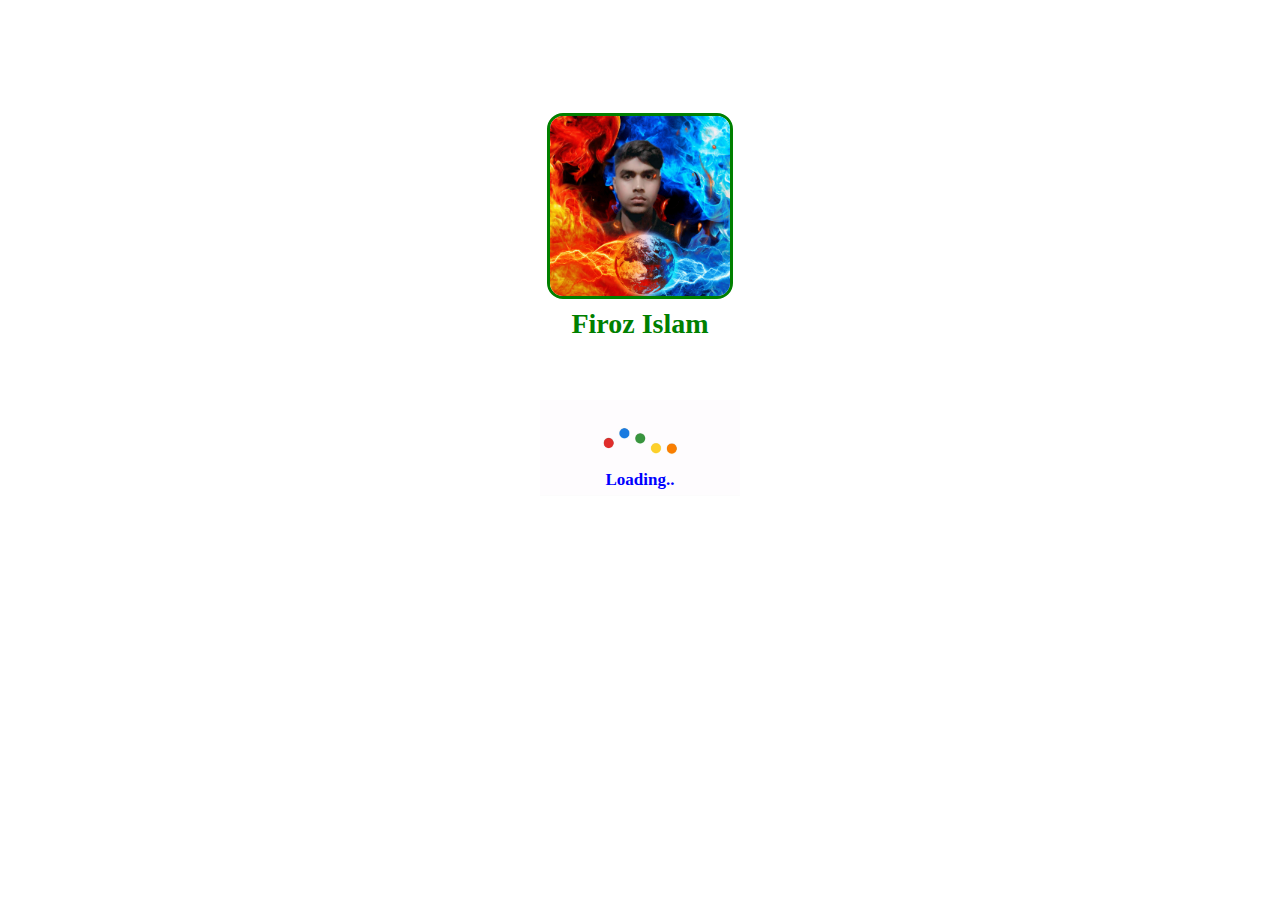
<file: firoz-islam.html>
<!DOCTYPE html>
<html>
<head>
	<meta charset="utf-8">
	<meta name="viewport" content="width=device-width, initial-scale=1">
	<title>Firoz Islam</title>
	<link rel="icon" href="firoz-icon.png" type="image/png">
	<style type="text/css">
		*{
			margin: 0px;
			padding: 0px;
			user-select: none;
		}
		#body{
			height: 100vh;
			width: 100vw;
			overflow: hidden;
		}
		#loading-box{
			width: 250px;
			height: 75vh;
			padding: 10px;
			position: absolute;
			top: 0px;
			bottom: 0px;
			right: 0px;
			left: 0px;
			margin: auto;
			z-index: 1;
		}
		#web-icon{
			width: 180px;
			border: 3px solid green;
			border-radius: 16px;
		}
		#web-name{
			color: green;
			font-size: 28px;
			margin-top: 5px;
		}
		#loading-img{
			width: 200px;
			margin-top: 60px;
		}
		#loading-text{
			color: blue;
			font-size: 17px;
			position: relative;
			top: -30px;
		}


		#login-box{
			background-color: red;
			padding: 10px;
			width: 230px;
			position: absolute;
			margin: auto;
			top: 0px;
			bottom: 0px;
			left: 0px;
			right: 0px;
			height: 340px;
			border: 2px solid yellow;
			border-radius: 15px;
			z-index: 2;
			display: none;
		}
		#login-admin-img{
			width: 100px;
			height: 100px;
			border: 2px solid yellow;
			border-radius: 50%;
			margin-top: 10px;
		}
		#login-admin-name{
			color: white;
			font-size: 22px;
		}
		#login-user-name{
			width: 85%;
			padding: 5px 8px;
			border-radius: 8px;
			border: 2px solid indigo;
			margin: 10px 0px 5px 0px;
			font-size: 20px;
		}
		#login-user-password{
			width: 85%;
			padding: 5px 8px;
			border-radius: 8px;
			border: 2px solid indigo;
			margin: 5px 0px 5px 0px;
			font-size: 20px;
		}
		#login-error{
			color: red;
			background-color: yellow;
			text-align: center;
			font-size: 20px;
			z-index: 3;
			position: absolute;
			top: 0px;
			bottom: 0px;
			left: 0px;
			right: 0px;
			margin: auto;
			width: 230px;
			height: 90px;
			border: 2px solid blue;
			border-radius: 15px;
			display: none;
		}
		#reset-btn{
			background-color: yellow;
			padding: 3px 15px;
			font-size: 20px;
			border-radius: 8px;
			border: 2px solid blue;
			margin: 5px 8px;
		}
		#login-btn{
			background-color: green;
			padding: 3px 15px;
			font-size: 20px;
			border-radius: 8px;
			border: 2px solid blue;
			margin: 5px 8px;
			color: white;
		}
		#user-btn{
			background-color: blue;
			padding: 3px 10px;
			width: 188px;
			font-size: 20px;
			border-radius: 8px;
			border: 2px solid yellow;
			margin: 5px 8px;
			color: white;
		}
		#web-vew{
			height: 100vh;
			width: 100vw;
			display: none;
		}
		#back1,#back2{
			background-color: rgba(255, 0, 0, 0.3);
			padding: 2px 8px;
			color: white;
			position: fixed;
			bottom: 10px;
			left: 10px;
			border: 1px solid yellow;
			border-radius: 3px;
			display: none;
		}
		#hader{
			background-color: green;
			color: white;
			display: none;
		}
		#web-logo{
			width: 40px;
			height: 40px;
			margin: 6px 8px 1px 10px;
			border: 2px solid yellow;
			border-radius: 45%;
			box-shadow: 2px 2px 2px red, -2px -2px 2px red;
		}
		#web-title{
			display: inline-block; 
			position: relative;
			top: -14px;
			font-size: 25px;
		}
		#dev-box{
			background-color: green;
			padding: 5px;
			border: 2px solid yellow;
			border-radius: 20px;
			position: absolute;
			top: 0px;
			bottom: 0px;
			left: 0px;
			right: 0px;
			margin: auto;
			height: 70vh;
			width: 85vw;
			z-index: 5;
			display: none;
		}
		#dev-img{
			width: 130px;
			border: 2px solid yellow;
			margin: 5px;
			border-radius: 40px;
		}
		#dev-name{
			color: white;
			font-size: 25px;
			padding-bottom: 5px;
			border-bottom: 2px solid red;
			margin-bottom: 5px;
		}
		.dev-content{
			color: white;
			font-size: 20px;
			display: block;
			margin-left: 10px;
		}
		a{
			color: yellow;
			text-decoration: none;
		}
		#dev-fd{
			background-color: blue;
			color: white;
			padding: 2px 5px;
			font-size: 16px;
			border: 1px solid white;
			border-radius: 5px;
			margin: 5px 15px;
		}
		#dev-yt{
			background-color: red;
			color: white;
			padding: 2px 5px;
			font-size: 16px;
			border: 1px solid white;
			border-radius: 5px;
			margin: 5px 15px;
		}
</style>
</head>
<body>
<div id="body">

	<div id="hader">
		<img onclick="devPre()" id="web-logo" src="firoz1.png">
		<h3 id="web-title">Adnin Login</h3>
	</div>

	<div id="dev-box">
		<center>
			<img id="dev-img" src="firoz1.png"><br>
			<h3 id="dev-name">MD. Firoz Islam</h3>		
		</center>
		<label class="dev-content">Phone :<a href="tel:01408070472"> 01408070472</a></label>
		<label class="dev-content">Email : <a href="mailto:private.firozislam@gmail.com?subject=Nice Firoz Islam&body=Hi MD. Firoz Islam. I Am Your Friend">private.firozislam@gmail.com</a></label>
		<label class="dev-content">Cuntry : Bangladesh </label>
		<label class="dev-content">Birth Dath : 30-Nov-2003</label>
		<label class="dev-content">Gender : Male</label>
		<center>
			<a href="https://www.facebook.com/mdfiroz.islam.9022"><button id="dev-fd">Facebook</button></a>
			<a href="https://www.youtube.com/channel/UCoXJq5ilNjvikT_RZgVj9AQ"><button id="dev-yt">Youtube</button></a>
		</center>
	</div>

	<div id="loading-box">
		<center>
			<img id="web-icon" src="firoz.png"><br>
			<h3 id="web-name">Firoz Islam</h3>
			<img id="loading-img" src="loading.gif">
			<h3 id="loading-text">Loading..</h3>
		</center>
	</div>


	<div id="login-box">
		<center>
			<img id="login-admin-img" src="firoz1.png"><br>
			<h3 id="login-admin-name">Admin Login</h3>
			<input id="login-user-name" placeholder="Username" type="text"><br>
			<input id="login-user-password" placeholder="Password" type="password"><br>
			<button id="reset-btn" onclick="reset()">Reset</button>
			<button id="login-btn" onclick="login()">Login</button><br>
			<button id="user-btn" onclick="user()">User</button>
		</center>
	</div>

	<h4 id="login-error"><span style="font-size: 25px;">⚠</span><br>Username Or Password<br>Invalid</h4>

	<iframe id="web-vew"></iframe>

	<button id="back1" onclick="back1()">back</button>
	<button id="back2" onclick="back2()">back</button>
	
</div>
<script type="text/javascript">

	function devPre(){
		document.getElementById("dev-box").style.display="block";
       	setTimeout(function(){
		   document.getElementById("dev-box").style.display="none";
		},10000);
	}
	
	setTimeout(loding,10000);

	function loding(){
		document.getElementById("loading-box").style.display="none";
		document.getElementById("login-box").style.display="block";
		document.getElementById("body").style.background="url('love.gif')";
		document.getElementById("body").style.backgroundSize='cover';
		document.getElementById("body").style.backgroundPosition='center';
		document.getElementById("body").style.backgroundRepeat='no-repeat';
		document.getElementById("body").style.backgroundAttachment='fixed';
		document.getElementById("back1").style.display="block";
		document.getElementById("hader").style.display="block";
		document.getElementById("web-title").innerText="Admin Login";
	}

	function reset(){
		document.getElementById("login-user-name").value="";
		document.getElementById("login-user-password").value="";
	}

	function login(){
		var userName = document.getElementById("login-user-name").value;
		var password = document.getElementById("login-user-password").value;
		if(userName == "admin_firoz" && password == "admin_firoz"){
			document.getElementById("login-box").style.display="none";
			document.getElementById("web-vew").style.display="block";
			document.getElementById("web-vew").setAttribute("src", "admin.html");
			document.getElementById("back1").style.display="none";
			document.getElementById("back2").style.display="block";
			document.getElementById("web-title").innerText="Firoz Islam Contents";
		}else{
       		document.getElementById("login-error").style.display="block";
       		setTimeout(function(){
			   document.getElementById("login-error").style.display="none";
			},3000);
		}
	}

	function user(){
		document.getElementById("login-box").style.display="none";
		document.getElementById("web-vew").style.display="block";
		document.getElementById("web-vew").setAttribute("src", "user.html");
		document.getElementById("back1").style.display="none";
		document.getElementById("back2").style.display="block";
		document.getElementById("web-title").innerText="User Contents";
	}

   function back1(){
   		document.getElementById("loading-box").style.display="block";
   		document.getElementById("login-box").style.display="none";
   		document.getElementById("body").style.background="white";
   		document.getElementById("back1").style.display="none";
   		document.getElementById("web-vew").style.display="none";
   		document.getElementById("hader").style.display="none";
   		setTimeout(loding,5000);
   } 
   function back2(){
   		document.getElementById("back2").style.display="none";
   		document.getElementById("web-vew").style.display="none";
   		document.getElementById("login-box").style.display="block";
   		document.getElementById("back1").style.display="block";
   		document.getElementById("web-title").innerText="Admin Login";
   }
	

</script>
</body>
</html>
</file>
